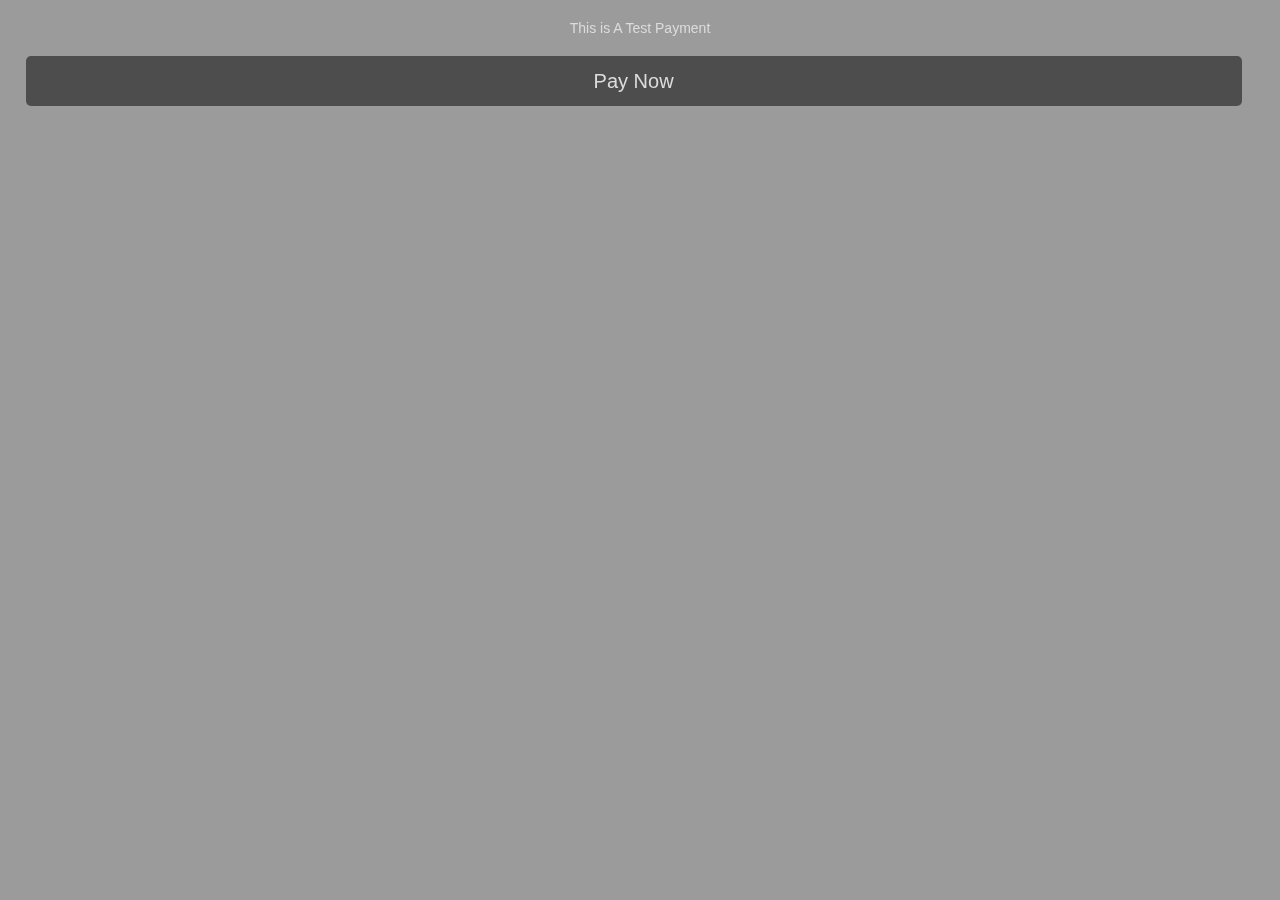
<file: test.html>
<!DOCTYPE html>
<html lang="en">
<head>
    <meta charset="UTF-8">
    <meta name="viewport" content="width=device-width, initial-scale=1.0">
    <title>Test Pay</title>
    <script src="./main.js"></script>
    <link rel="stylesheet" href="./styles.css">
</head>
<body>

    <p>This is A Test Payment</p>

    <button id="Bu" onclick="PayNow()">Pay Now</button>
</body>
<script>

const PayNow=()=>{

    const BU=document.querySelector('#Bu');

    BU.innerHTML='Please Wait';

    TOKENIZATION('erouandrewrichard01@gmail.com','https://composeventure.github.io/Compose-Pay/','1')

    setTimeout(() => {
        if (sessionStorage.getItem('PaymentLink')) {

            open(sessionStorage.getItem('PaymentLink'))
            
        }
    }, 5000);

}

</script>
</html>
</file>
<file: styles.css>
@import url('./index.css');
@import url('./color.css');
</file>
